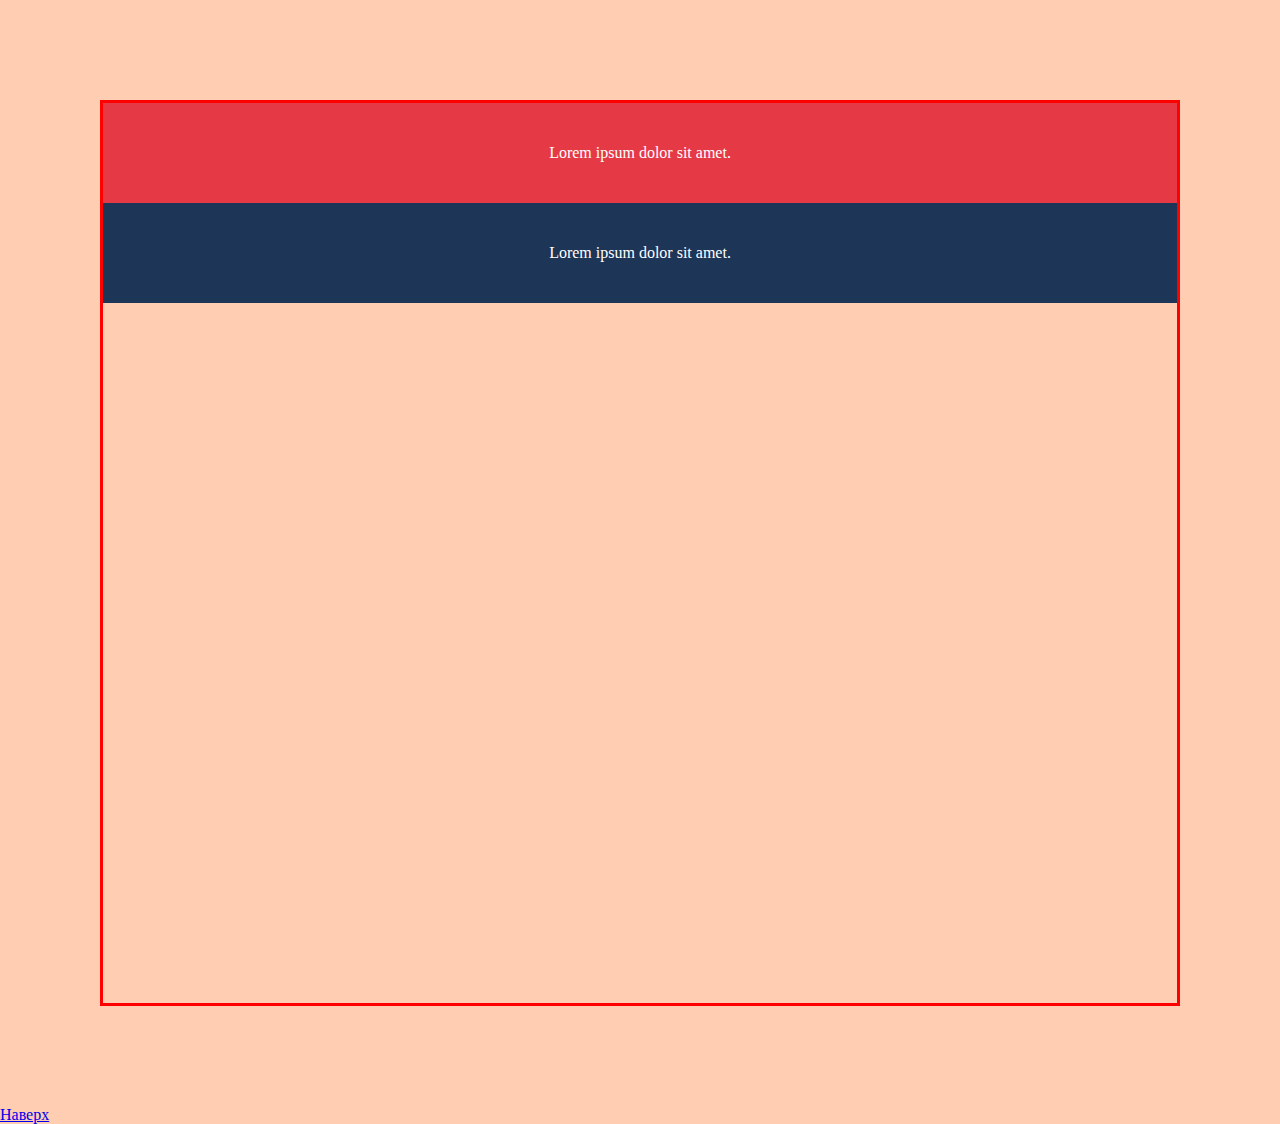
<file: 04_lesson_CSS_position/index.html>
<!DOCTYPE html>
<html lang="en">

<head>
    <meta charset="UTF-8">
    <meta http-equiv="X-UA-Compatible" content="IE=edge">
    <meta name="viewport" content="width=device-width, initial-scale=1.0">
    <title>Lesson 4</title>
    <link rel="stylesheet" href="css/normalize.css">
    <link rel="stylesheet" href="css/style.css">
</head>

<body>
    <div class="wrapper">

        <div class="box block_top">
            Lorem ipsum dolor sit amet.
        </div> <!-- .block_top -->

        <div class="box block_mid">
            Lorem ipsum dolor sit amet.
        </div> <!-- .block_mid -->

        <div class="box block_absolute">
            Lorem ipsum dolor sit amet.
        </div> <!-- .block_absolute -->

        <div class="box block_bot">
            Lorem ipsum dolor sit amet.
        </div><!-- .block_bot -->

    </div><!-- .wrapper -->
    <a href="#">Наверх</a>
</body>

</html>
</file>
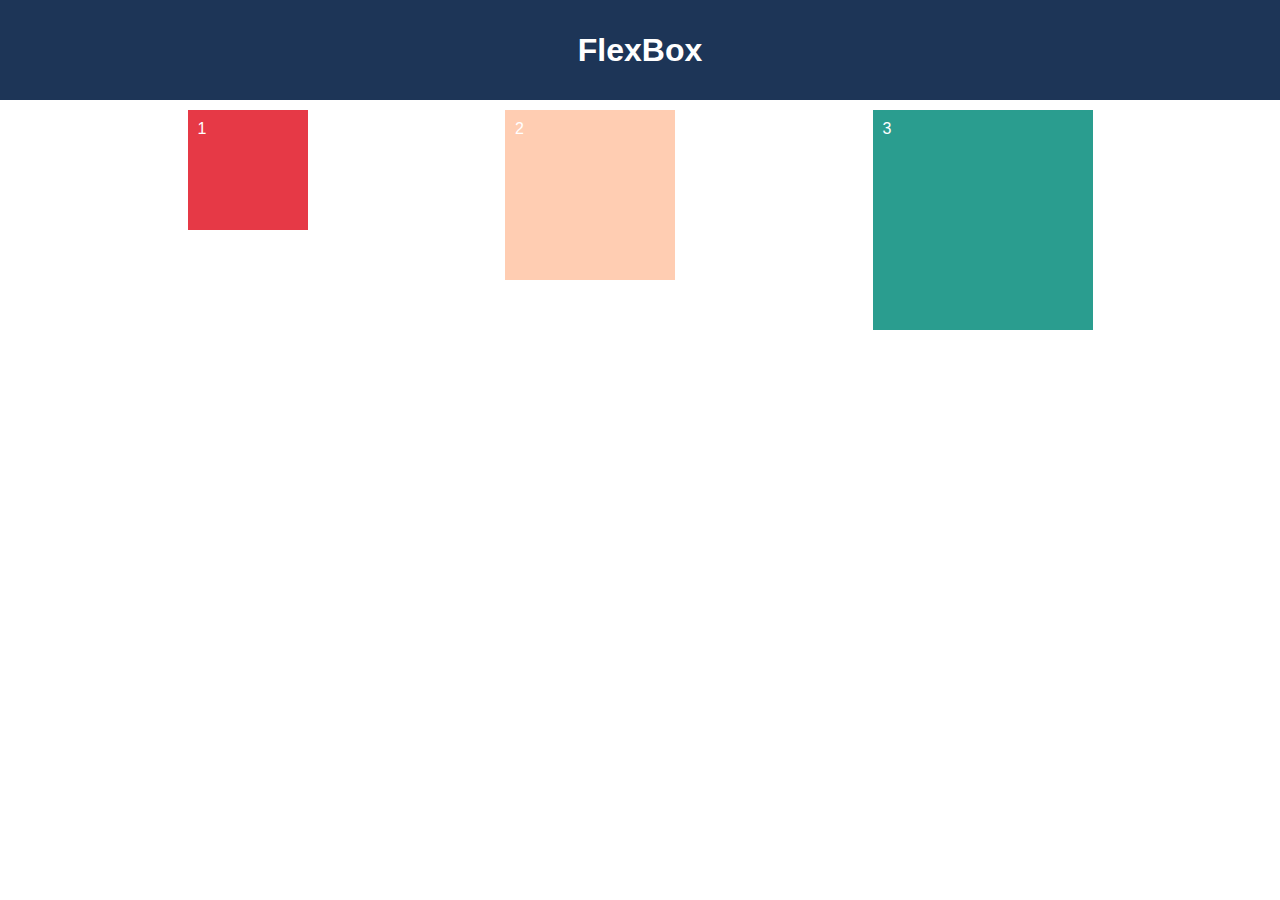
<file: 05_lesson_CSS_flexbox/index.html>
<!DOCTYPE html>
<html lang="ru">

<head>
    <meta charset="UTF-8">
    <meta http-equiv="X-UA-Compatible" content="IE=edge">
    <meta name="viewport" content="width=device-width, initial-scale=1.0">
    <title>FlexBox</title>
    <link rel="stylesheet" href="css/style.css">
</head>

<body>
    <div class="header">
        <h1>FlexBox</h1>
    </div>

    <div class="container">
        <div class="box box_1">1</div>
        <div class="box box_2">2</div>
        <div class="box box_3">3</div>
    </div>

</body>

</html>
</file>
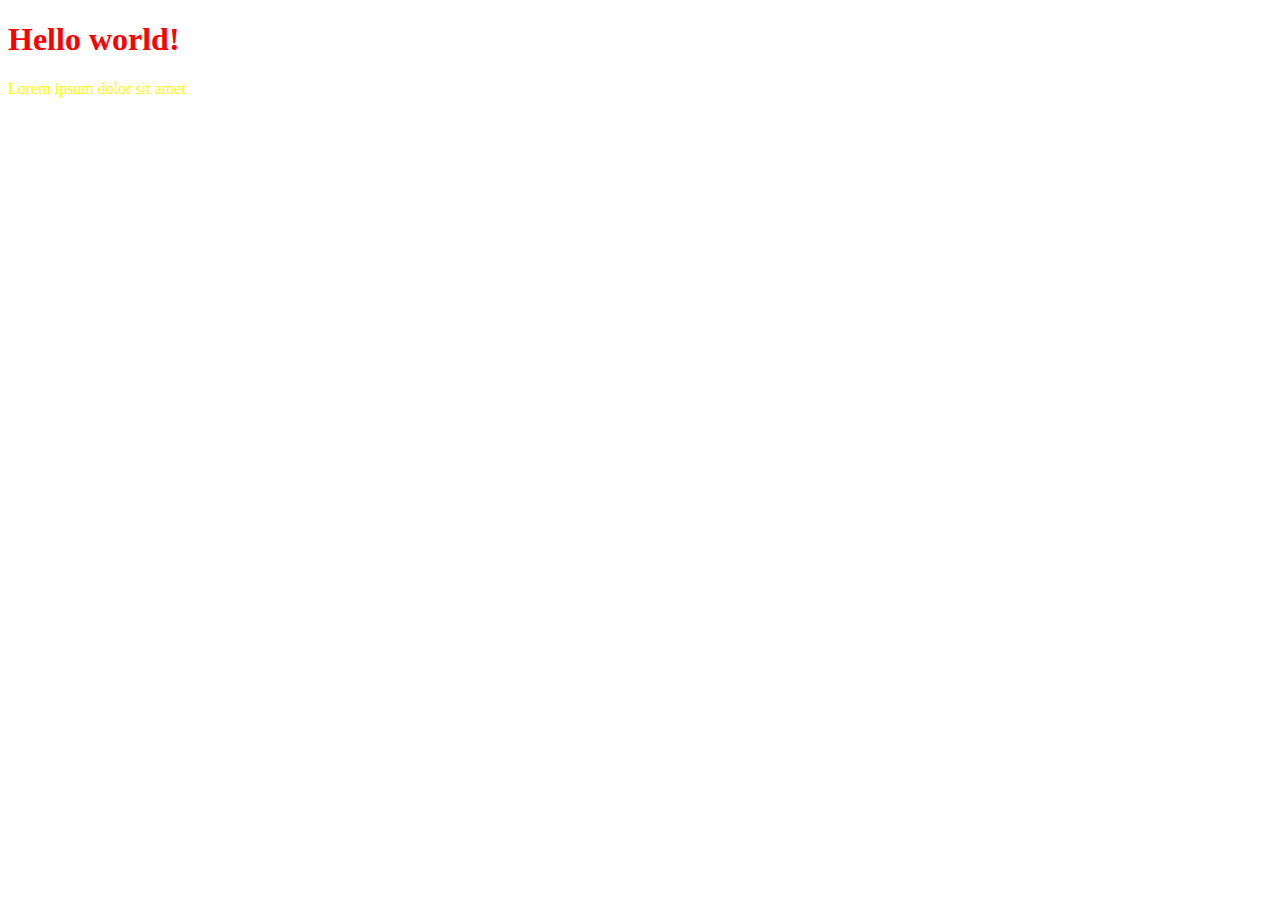
<file: 02_lesson_CSS_meta/1_index.html>
<!DOCTYPE html>
<html lang="ru">
<head>
  <meta charset="UTF-8">
  <title>Document</title>
  <style>
    h1 { color: red; }
    p {
        color: yellow;
    }
  </style>
</head>
<body>
  <h1>Hello world!</h1>
  <p>Lorem ipsum dolor sit amet</p>
</body>
</html>
</file>
<file: 04_lesson_CSS_position/css/style.css>
body{
    background-color: #ffcdb2;
}
.wrapper{
    margin: 100px;
    color: #ffffff;
    position: relative;
    border: 3px solid red;
    min-height: 900px;
}
.box{
    height: 100px;
    text-align: center;
    line-height: 100px;
}
.block_top{ background-color: #e63946;}
.block_top:hover{
    background-color: yellow;
}
.block_mid{ 
    background-color: #2a9d8f;
    position: relative;
    top: -20px;
    left: -30px;
    z-index: 150;
    display: none;
}
.block_absolute{
    background-color: #6d6875;;
    position: absolute;
    top: 10px;
    right: 10px;
    left: 10px;
    bottom: 10px;
    height: auto;
    z-index: 100;
    display: none;
}
.block_bot{ background-color: #1d3557;}


.img{
    width: 200px;
}
.img_1{
    float: right;
}
.img_2{
    float: left;
}
.img_3{
    float: right;
}

.menu{
    background-color: #ffffff;
}
.menu ul{
    list-style: none;
    margin: 0;
    padding: 0;
}
.menu li{
    float: left;
}
.menu a{
    padding: 15px;
    display: inline-block;
}
/* .menu li:last-child::after{
    clear: both;
} */
</file>
<file: 05_lesson_CSS_flexbox/css/style.css>
html {
    font-family: sans-serif;
}

body {
    margin: 0;
}

.header {
    background-color: #1d3557;
    height: 100px;
}

h1 {
    text-align: center;
    color: white;
    line-height: 100px;
    margin: 0;
}

.container {
    display: flex;
    flex-direction: row;
    justify-content: space-evenly;

}

.box_1 {
    /* Числовые значения, в том числе отрицательные */
    order: 5;
    /* default is 0 */
    order: -5;

}

.box {
    padding: 10px;
    margin: 10px;
    color: #ffffff;
}

.box_1 {
    background-color: #e63946;
    height: 100px;
    width: 100px;
}

.box_2 {
    background-color: #ffcdb2;
    height: 150px;
    width: 150px;
}

.box_3 {
    background-color: #2a9d8f;
    height: 200px;
    width: 200px;
}



/* 
.nav { 
    display: flex;
    justify-content: flex-end;
}
@media all and (max-width: 1000px) {
    .nav {
        justify-content: space-around;
    }
}
@media all and (max-width: 600px) {
    .nav {
        flex-direction: column;
    }
} */
</file>
